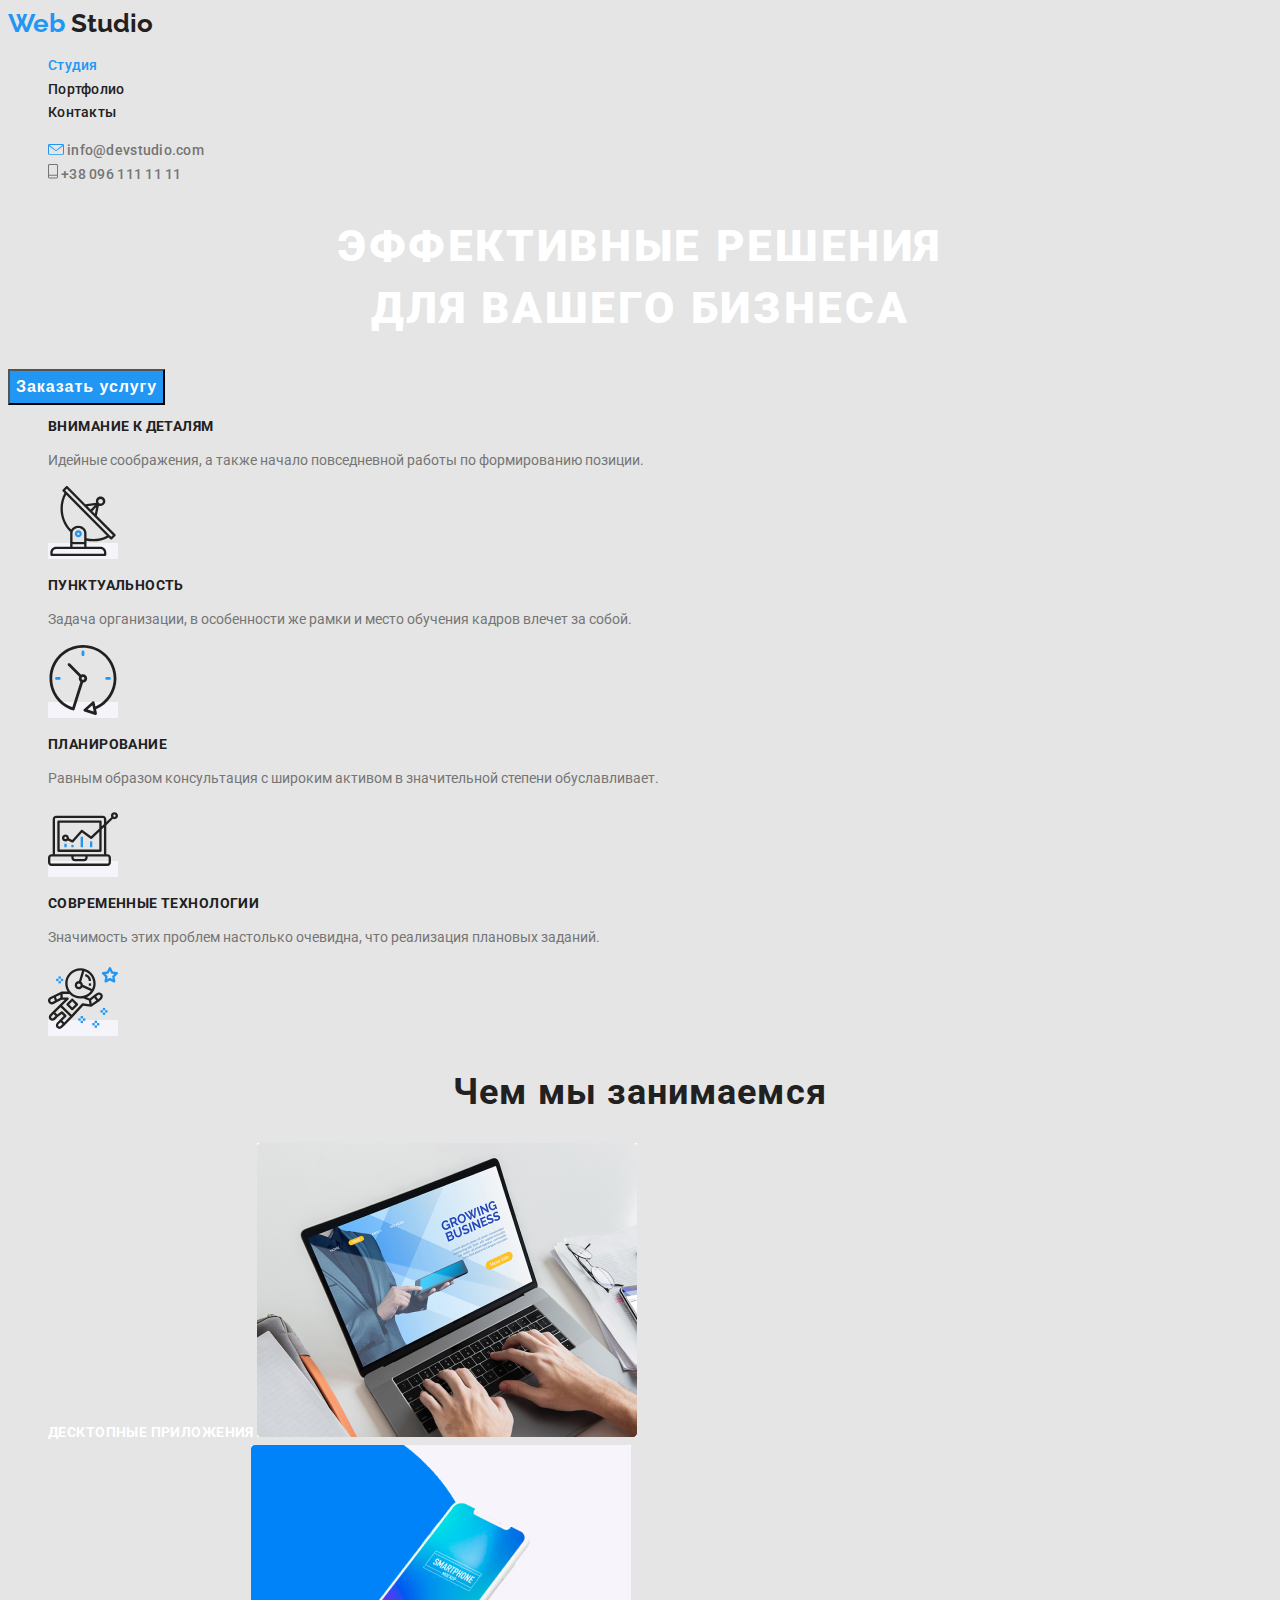
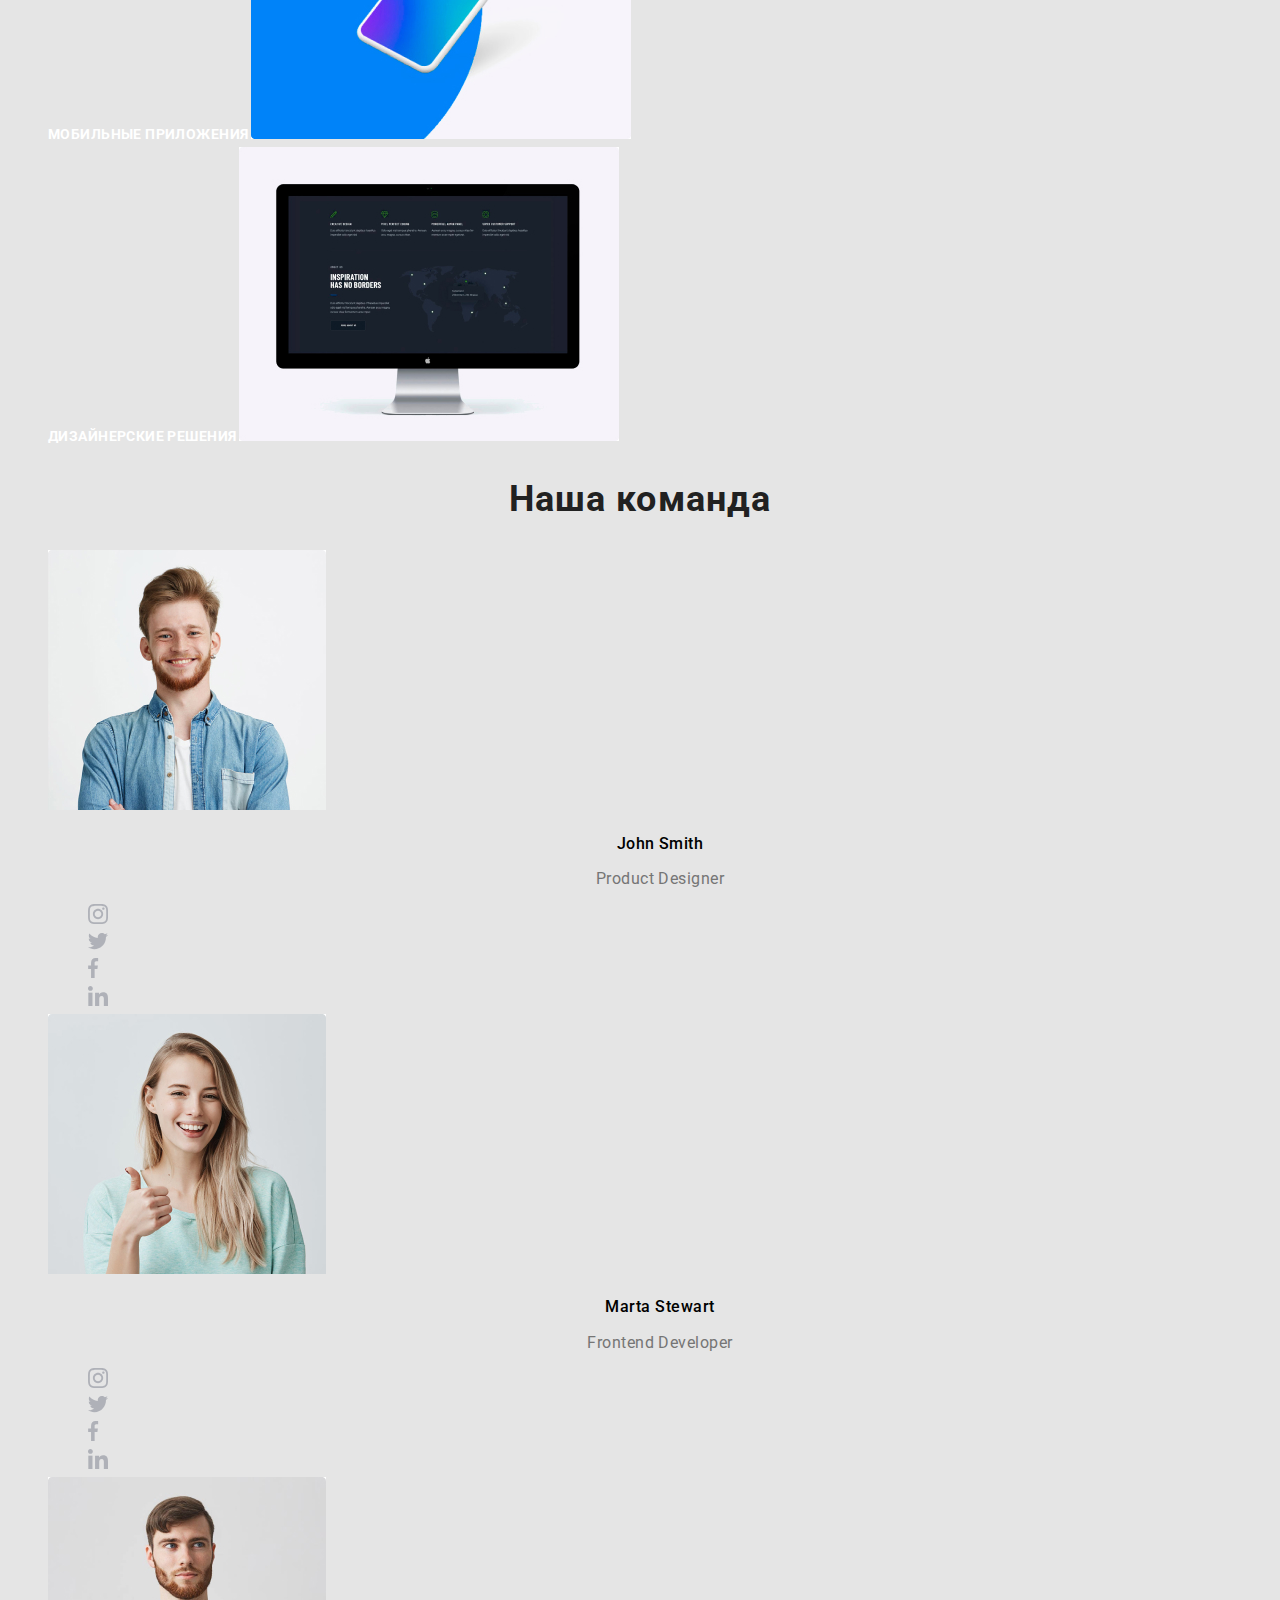
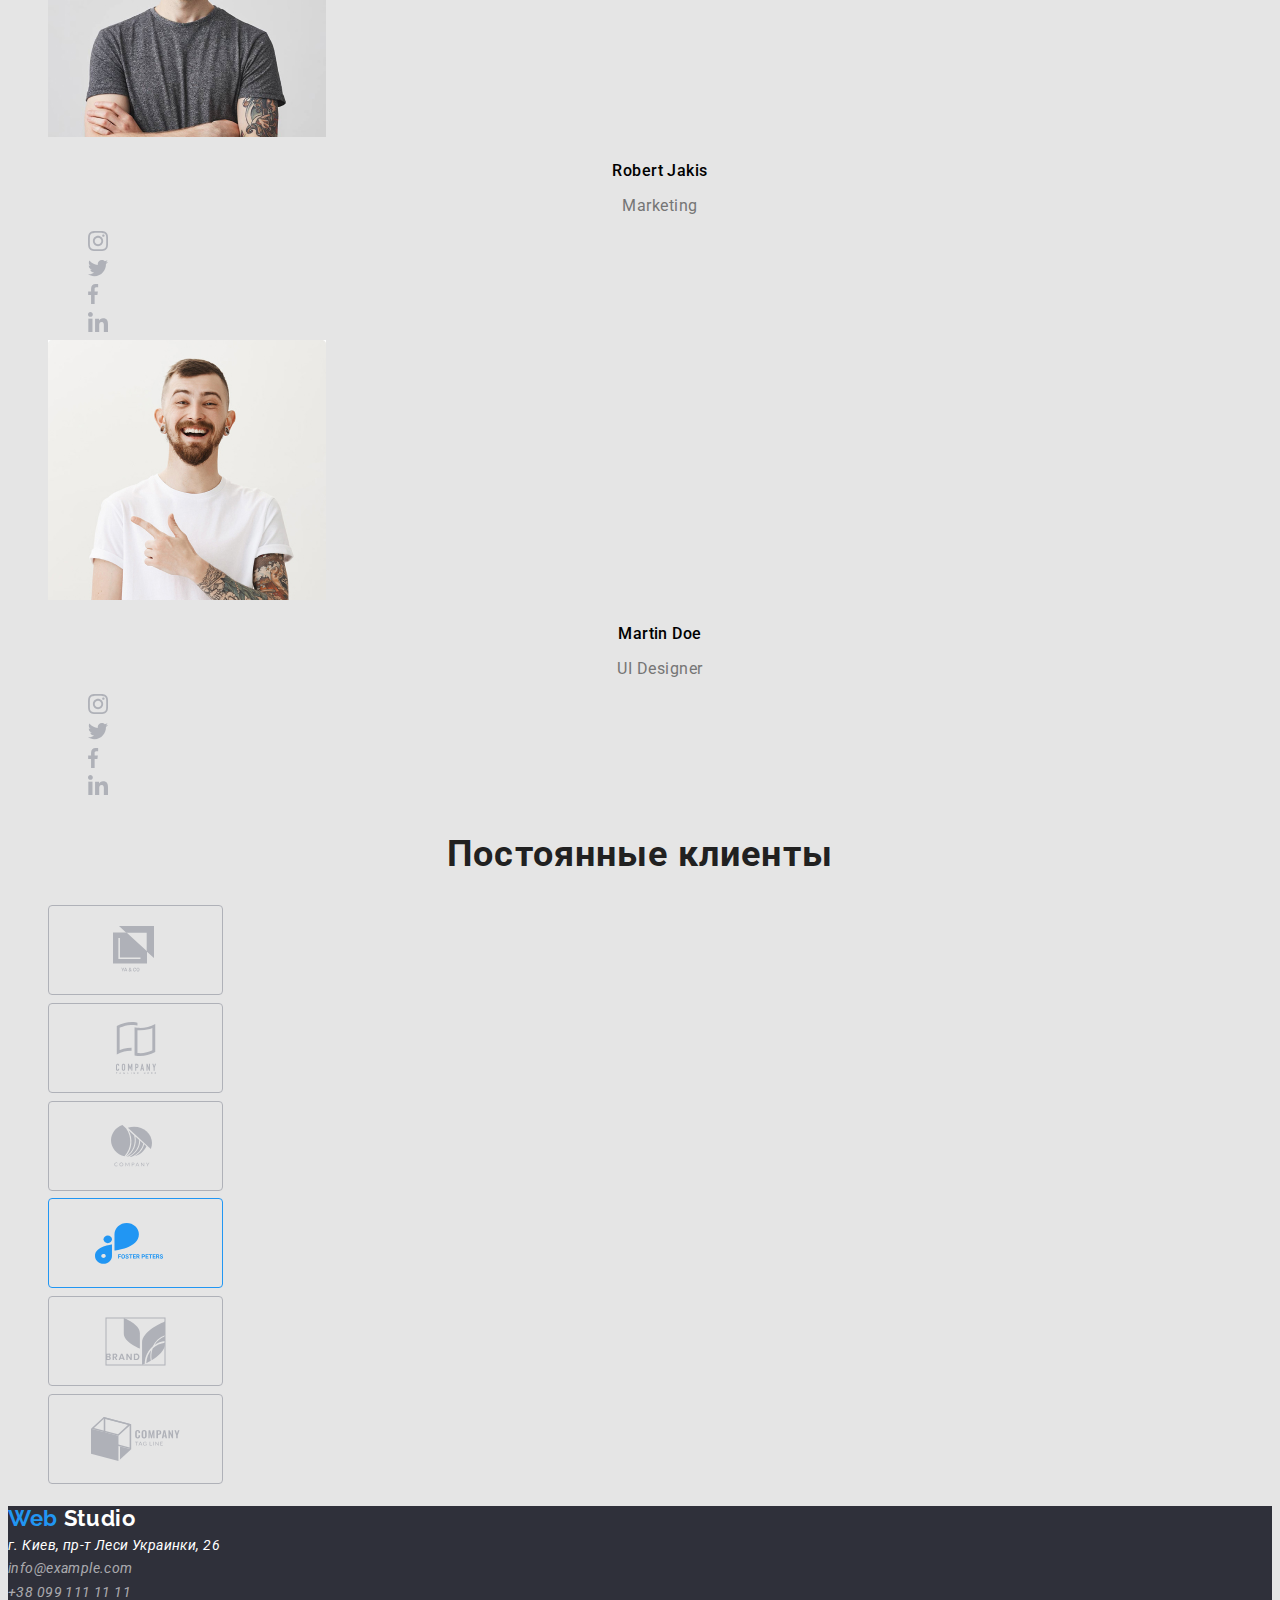
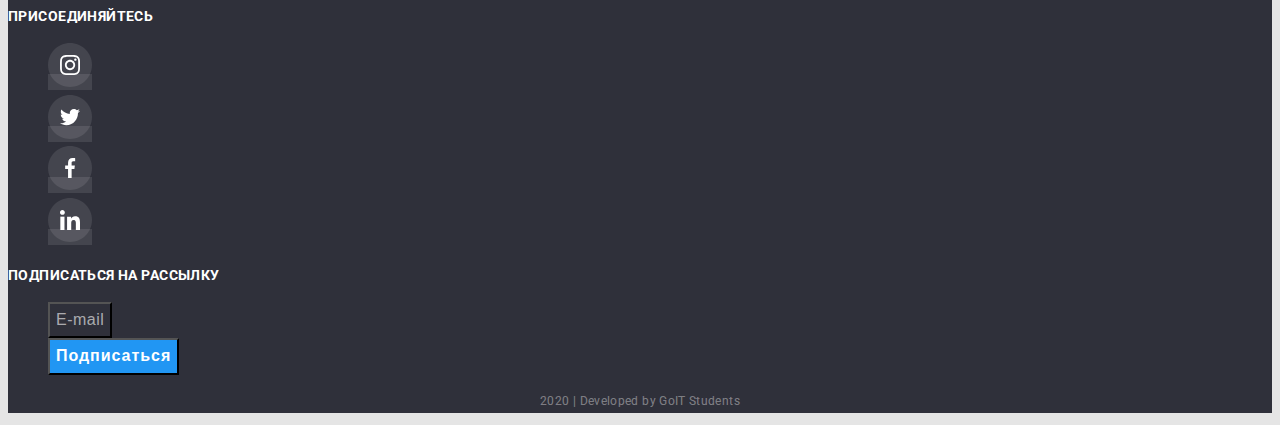
<file: index.html>
<!DOCTYPE html>
<html lang="ru">
  <head>
    <meta charset="UTF-8" />
    <meta name="viewport" content="width=device-width, initial-scale=1.0" />
    <title>Document</title>
    <link
      href="https://fonts.googleapis.com/css2?family=Raleway:wght@700&family=Roboto:wght@400;500;700;900&display=swap"
      rel="stylesheet"
    />

    <link rel="stylesheet" href="./css/styles.css" />
  </head>
  <body>
    <header class="page-header">
      <nav>
        <a class="logo" href="">Web <span class="top-studio">Studio</span></a>

        <ul class="site-nav">
          <li class="list">
            <a class="link current" href="./index.html">Студия</a>
          </li>
          <li class="list">
            <a class="link" href="./portfolio.html">Портфолио</a>
          </li>
          <li class="list"><a class="link" href="">Контакты</a></li>
        </ul>
      </nav>

      <ul class="contact">
        <li class="list">
          <img src="./images/post.svg" alt="конверт" />
          <a class="link" href="mailto:info@devstudio.com"
            >info@devstudio.com</a
          >
        </li>
        <li class="list">
          <img src="./images/phone.svg" alt="телефон" />
          <a class="link" href="tel:+380961111111">+38 096 111 11 11</a>
        </li>
      </ul>
    </header>

    <main>
      <div></div>

      <section class="hero">
        <h1 class="hero-title">
          эффективные решения<br />
          для вашего бизнеса
        </h1>

        <button class="button-secondary" type="">
          <a class="hero link" href="">Заказать услугу</a>
        </button>
      </section>

      <section class="section-detail">
        <ul>
          <li class="list">
            <h3 class="section-title">Внимание к деталям</h3>
            <p class="section-text">
              Идейные соображения, а также начало повседневной работы по
              формированию позиции.
            </p>
            <a class="icon" href="">
              <img src="./images/antena.svg" alt="антена сателитарная"
            /></a>
          </li>

          <li class="list">
            <h3 class="section-title">Пунктуальность</h3>
            <p class="section-text">
              Задача организации, в особенности же рамки и место обучения кадров
              влечет за собой.
            </p>
            <a class="icon" href="">
              <img src="./images/clock.svg" alt="часы" />
            </a>
          </li>

          <li class="list">
            <h3 class="section-title">Планирование</h3>
            <p class="section-text">
              Равным образом консультация с широким активом в значительной
              степени обуславливает.
            </p>
            <a class="icon" href="">
              <img src="./images/diagram.svg" alt="диаграма" />
            </a>
          </li>

          <li class="list">
            <h3 class="section-title">Современные технологии</h3>
            <p class="section-text">
              Значимость этих проблем настолько очевидна, что реализация
              плановых заданий.
            </p>
            <a class="icon" href="">
              <img src="./images/astronaut.svg" alt="астронавт" />
            </a>
          </li>
        </ul>
      </section>

      <section class="section-work">
        <h2 class="section-title">Чем мы занимаемся</h2>
        <ul>
          <li class="list">
            <a class="link" href="">Десктопные приложения</a>
            <img src="./images/img1.jpg" alt="ноутбук" width="380" />
          </li>
          <li class="list">
            <a class="link" href="">Мобильные приложения</a>
            <img src="./images/box.jpg" alt="смартфон" width="380" />
          </li>
          <li class="list">
            <a class="link" href="">Дизайнерские решения</a>
            <img src="./images/monitor.jpg" alt="монитор" width="380" />
          </li>
        </ul>
      </section>

      <section class="section-team">
        <h2 class="section-title">Наша команда</h2>
        <ul>
          <li class="list">
            <img src="./images/John.jpg" alt="john smith" width="278" />
            <h3 class="section-title-name">John Smith</h3>
            <p class="section-text">Product Designer</p>
            <ul>
              <li class="list">
                <a class="social" href="https://www.instagram.com/">
                  <img src="./images/instagram.svg" alt="инстаграм"
                /></a>
              </li>
              <li class="list">
                <a class="social" href="https://www.twitter.com/">
                  <img src="./images/twitter.svg" alt="твитер" />
                </a>
              </li>
              <li class="list">
                <a class="social" href="https://www.facebook.com/">
                  <img src="./images/facebook.svg" alt="фейсбук" />
                </a>
              </li>
              <li class="list">
                <a class="social" href="https://www.linkedin.com/">
                  <img src="./images/linkedin.svg" alt="линкедин" />
                </a>
              </li>
            </ul>
          </li>

          <li class="list">
            <img src="./images/Marta.jpg" alt="Marta Stewart" width="278" />
            <h3 class="section-title-name">Marta Stewart</h3>
            <p class="section-text">Frontend Developer</p>
            <ul>
              <li class="list">
                <a class="social" href="https://www.instagram.com/">
                  <img src="./images/instagram.svg" alt="инстаграм"
                /></a>
              </li>
              <li class="list">
                <a class="social" href="https://www.twitter.com/">
                  <img src="./images/twitter.svg" alt="твитер" />
                </a>
              </li>
              <li class="list">
                <a class="social" href="https://www.facebook.com/">
                  <img src="./images/facebook.svg" alt="фейсбук" />
                </a>
              </li>
              <li class="list">
                <a class="social" href="https://www.linkedin.com/">
                  <img src="./images/linkedin.svg" alt="линкедин" />
                </a>
              </li>
            </ul>
          </li>

          <li class="list">
            <img src="./images/Robert.jpg" alt="Robert Jakis" width="278" />
            <h3 class="section-title-name">Robert Jakis</h3>
            <p class="section-text">Marketing</p>
            <ul>
              <li class="list">
                <a class="social" href="https://www.instagram.com/">
                  <img src="./images/instagram.svg" alt="инстаграм"
                /></a>
              </li>
              <li class="list">
                <a class="social" href="https://www.twitter.com/">
                  <img src="./images/twitter.svg" alt="твитер" />
                </a>
              </li>
              <li class="list">
                <a class="social" href="https://www.facebook.com/">
                  <img src="./images/facebook.svg" alt="фейсбук" />
                </a>
              </li>
              <li class="list">
                <a class="social" href="https://www.linkedin.com/">
                  <img src="./images/linkedin.svg" alt="линкедин" />
                </a>
              </li>
            </ul>
          </li>

          <li class="list">
            <img src="./images/Martin.jpg" alt="Martin Doe" width="278" />
            <h3 class="section-title-name">Martin Doe</h3>
            <p class="section-text">UI Designer</p>
            <ul>
              <li class="list">
                <a class="social" href="https://www.instagram.com/">
                  <img src="./images/instagram.svg" alt="инстаграм"
                /></a>
              </li>
              <li class="list">
                <a class="social" href="https://www.twitter.com/">
                  <img src="./images/twitter.svg" alt="твитер" />
                </a>
              </li>
              <li class="list">
                <a class="social" href="https://www.facebook.com/">
                  <img src="./images/facebook.svg" alt="фейсбук" />
                </a>
              </li>
              <li class="list">
                <a class="social" href="https://www.linkedin.com/">
                  <img src="./images/linkedin.svg" alt="линкедин" />
                </a>
              </li>
            </ul>
          </li>
        </ul>
      </section>

      <section class="section-customers">
        <h2 class="section-title">Постоянные клиенты</h2>
        <ul>
          <li class="list">
            <a class="logotype" href="">
              <img src="./images/Client01.svg" alt="я и ко" width="175" />
            </a>
          </li>
          <li class="list">
            <a class="logotype" href="">
              <img src="./images/Client02.svg" alt="компания" width="175" />
            </a>
          </li>
          <li class="list">
            <a class="logotype" href="">
              <img src="./images/Client03.svg" alt="компания" width="175" />
            </a>
          </li>
          <li class="list">
            <a class="logotype" href="">
              <img
                src="./images/Client04.svg"
                alt="фостер петрос"
                width="175"
              />
            </a>
          </li>
          <li class="list">
            <a class="logotype" href="">
              <img src="./images/Client05.svg" alt="бренд" width="175" />
            </a>
          </li>
          <li class="list">
            <a class="logotype" href="">
              <img src="./images/Client06.svg" alt="компания" width="175" />
            </a>
          </li>
        </ul>
      </section>
    </main>

    <footer class="page-footer">
      <a class="logo" href="">Web <span class="bottom-studio">Studio</span></a>

      <address class="home">
        г. Киев, пр-т Леси Украинки, 26 <br />
        <a class="link" href="mailto:info@devstudio.com">info@example.com</a>
        <br />
        <a class="link" href="tel:+380961111111">+38 099 111 11 11</a>
      </address>

      <div>
        <b class="text">присоединяйтесь</b>
        <ul>
          <li class="list">
            <a class="social" href="">
              <img src="./images/Ellipse(1).svg" alt="instagram" width="44" />
            </a>
          </li>
          <li class="list">
            <a class="social" href="">
              <img src="./images/Ellipse(2).svg" alt="twitter" width="44" />
            </a>
          </li>
          <li class="list">
            <a class="social" href="">
              <img src="./images/Ellipse(3).svg" alt="facebook" width="44" />
            </a>
          </li>
          <li class="list">
            <a class="social" href="">
              <img src="./images/Ellipse(4).svg" alt="linkedin" width="44" />
            </a>
          </li>
        </ul>
      </div>

      <div>
        <b class="text">подписаться на рассылку</b>
        <ul>
          <li class="list">
            <button class="button-primary" type="button">E-mail</button>
          </li>
          <li class="list">
            <button class="button-secondary" type="button">Подписаться</button>
          </li>
        </ul>
      </div>

      <p class="end">2020 | Developed by GoIT Students</p>
    </footer>
  </body>
</html>
</file>
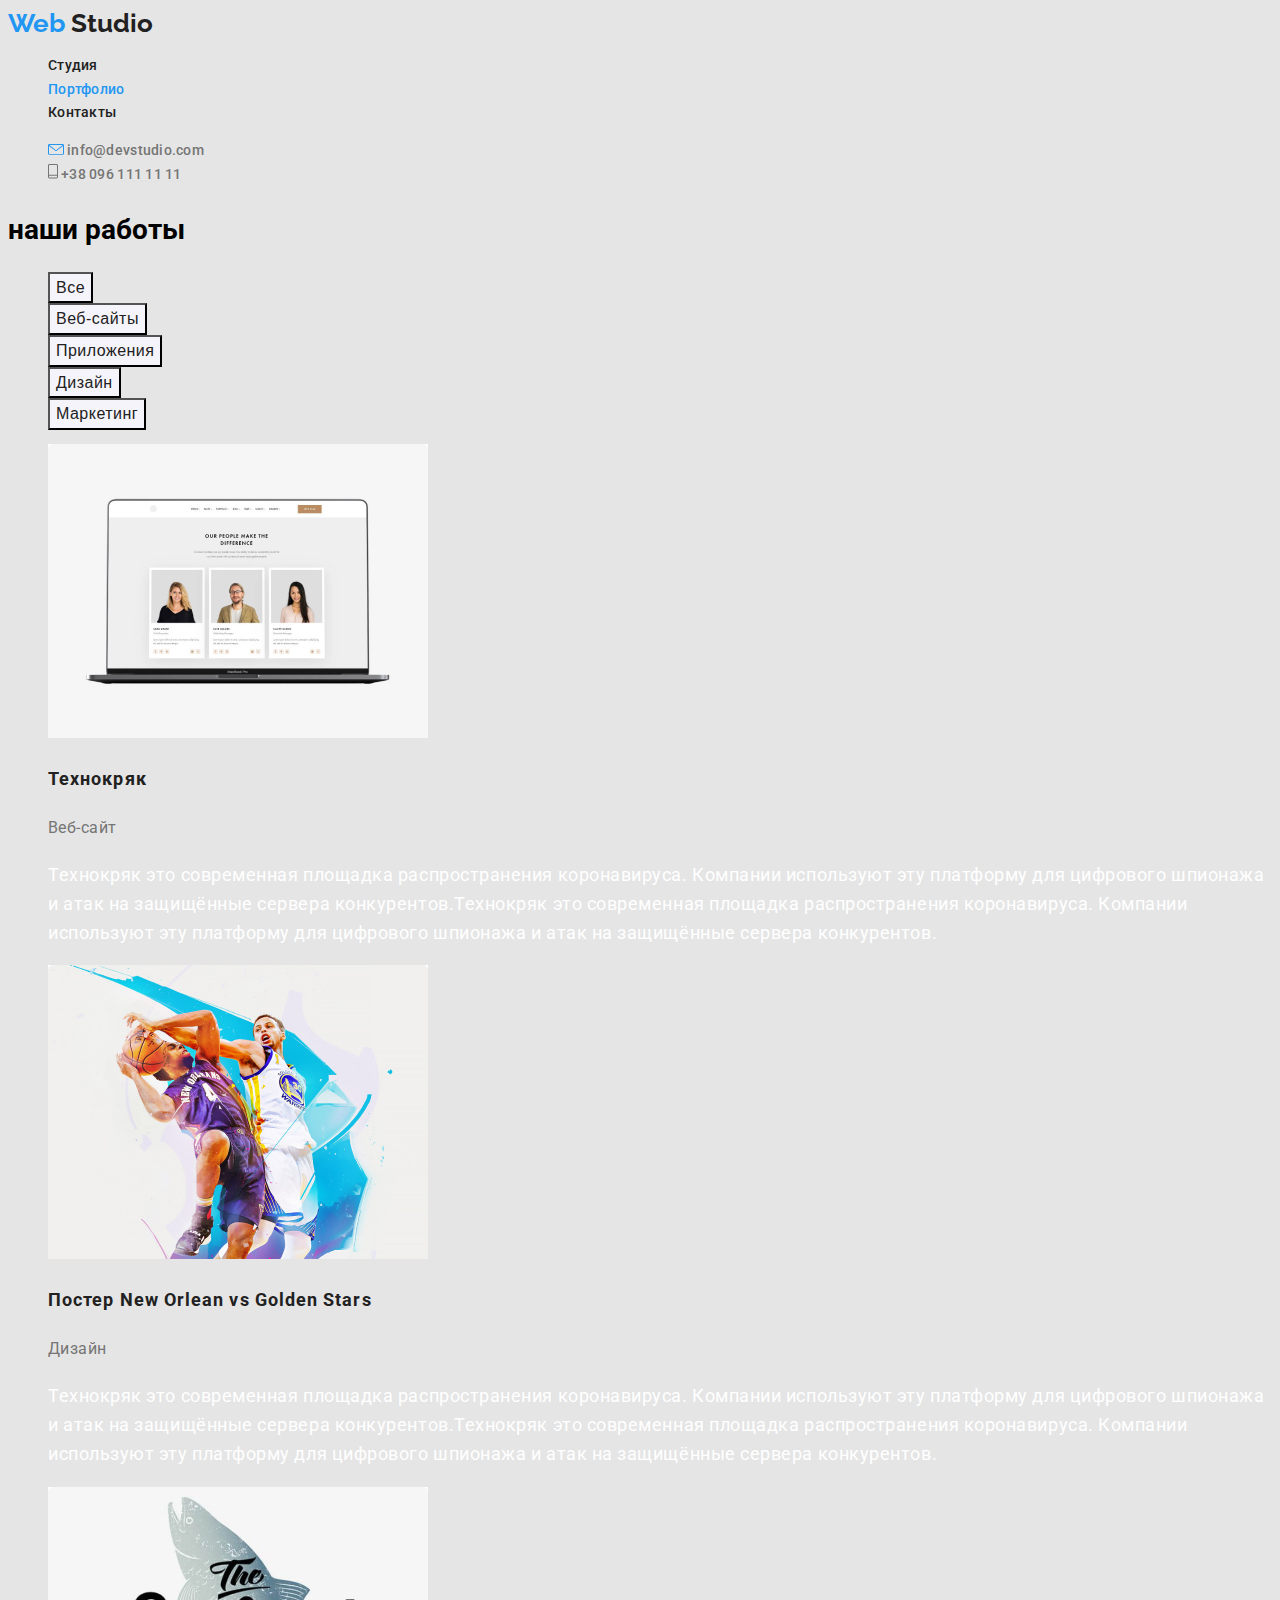
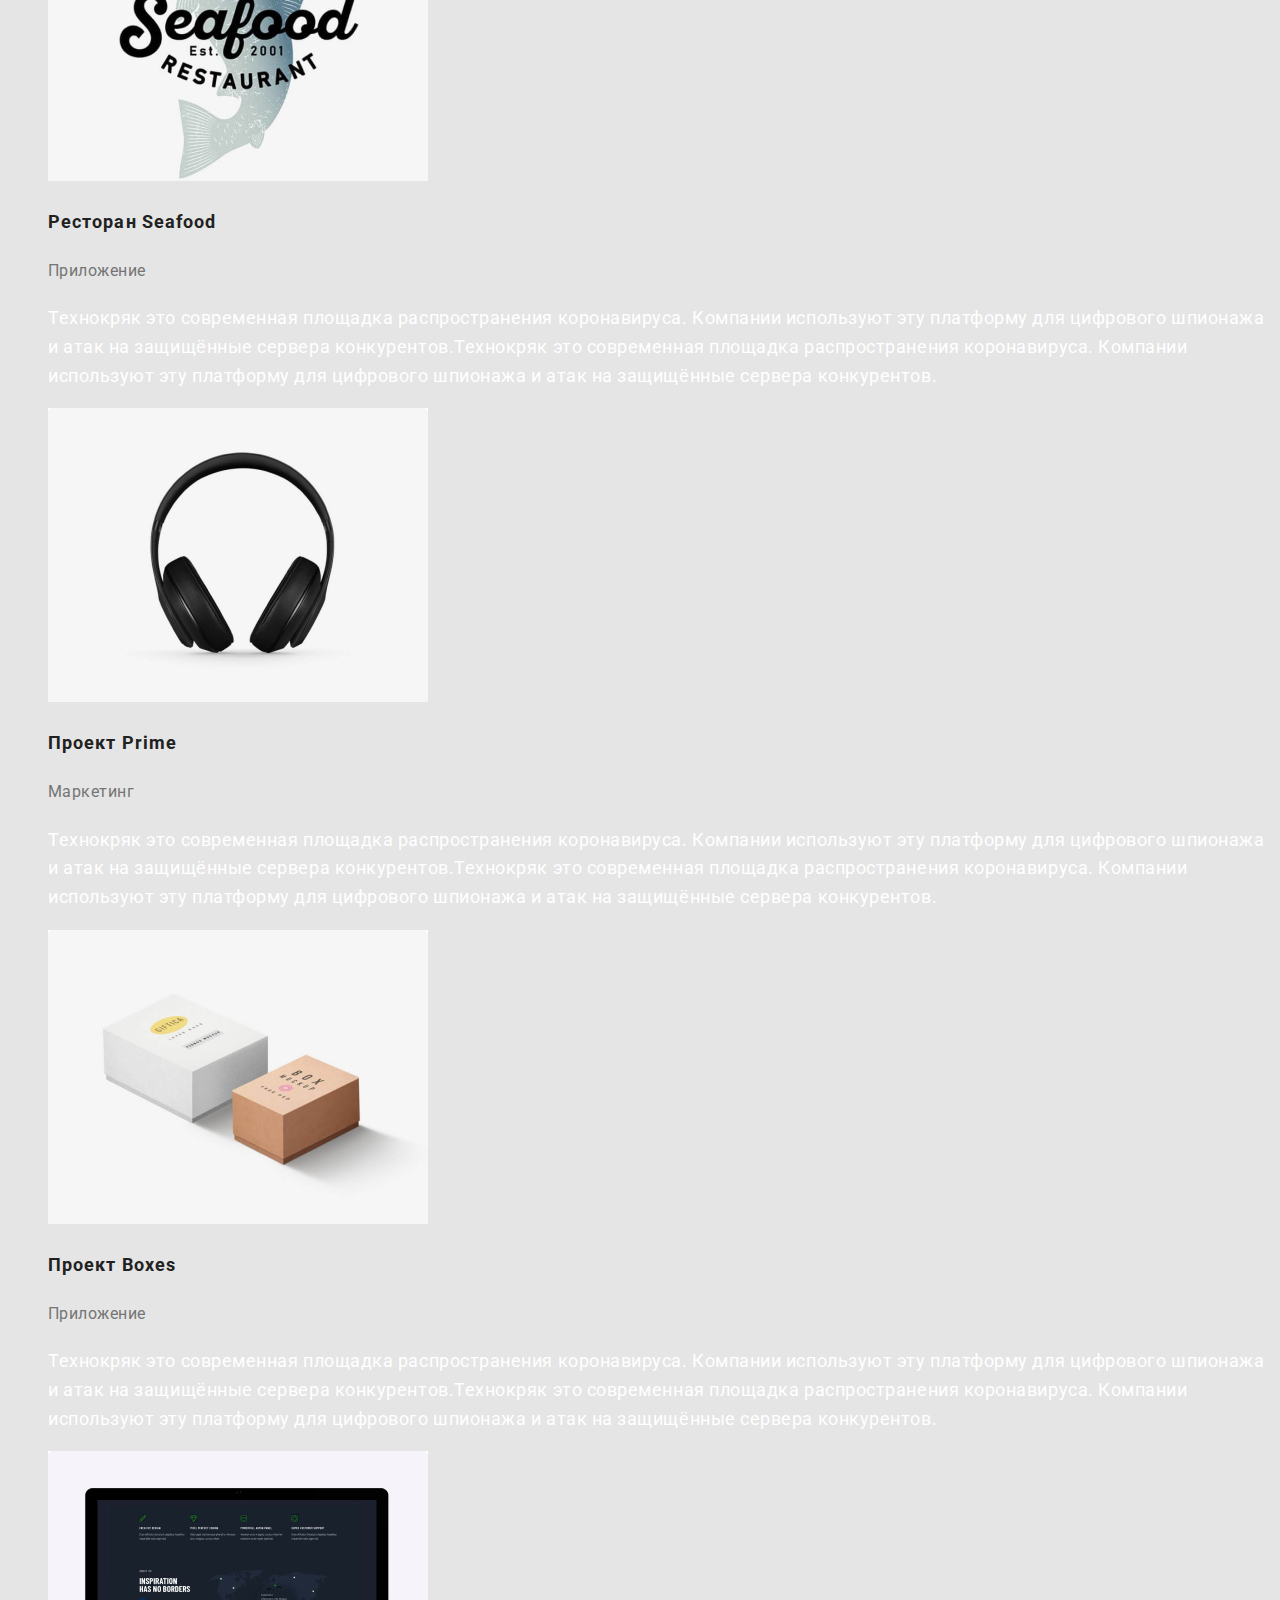
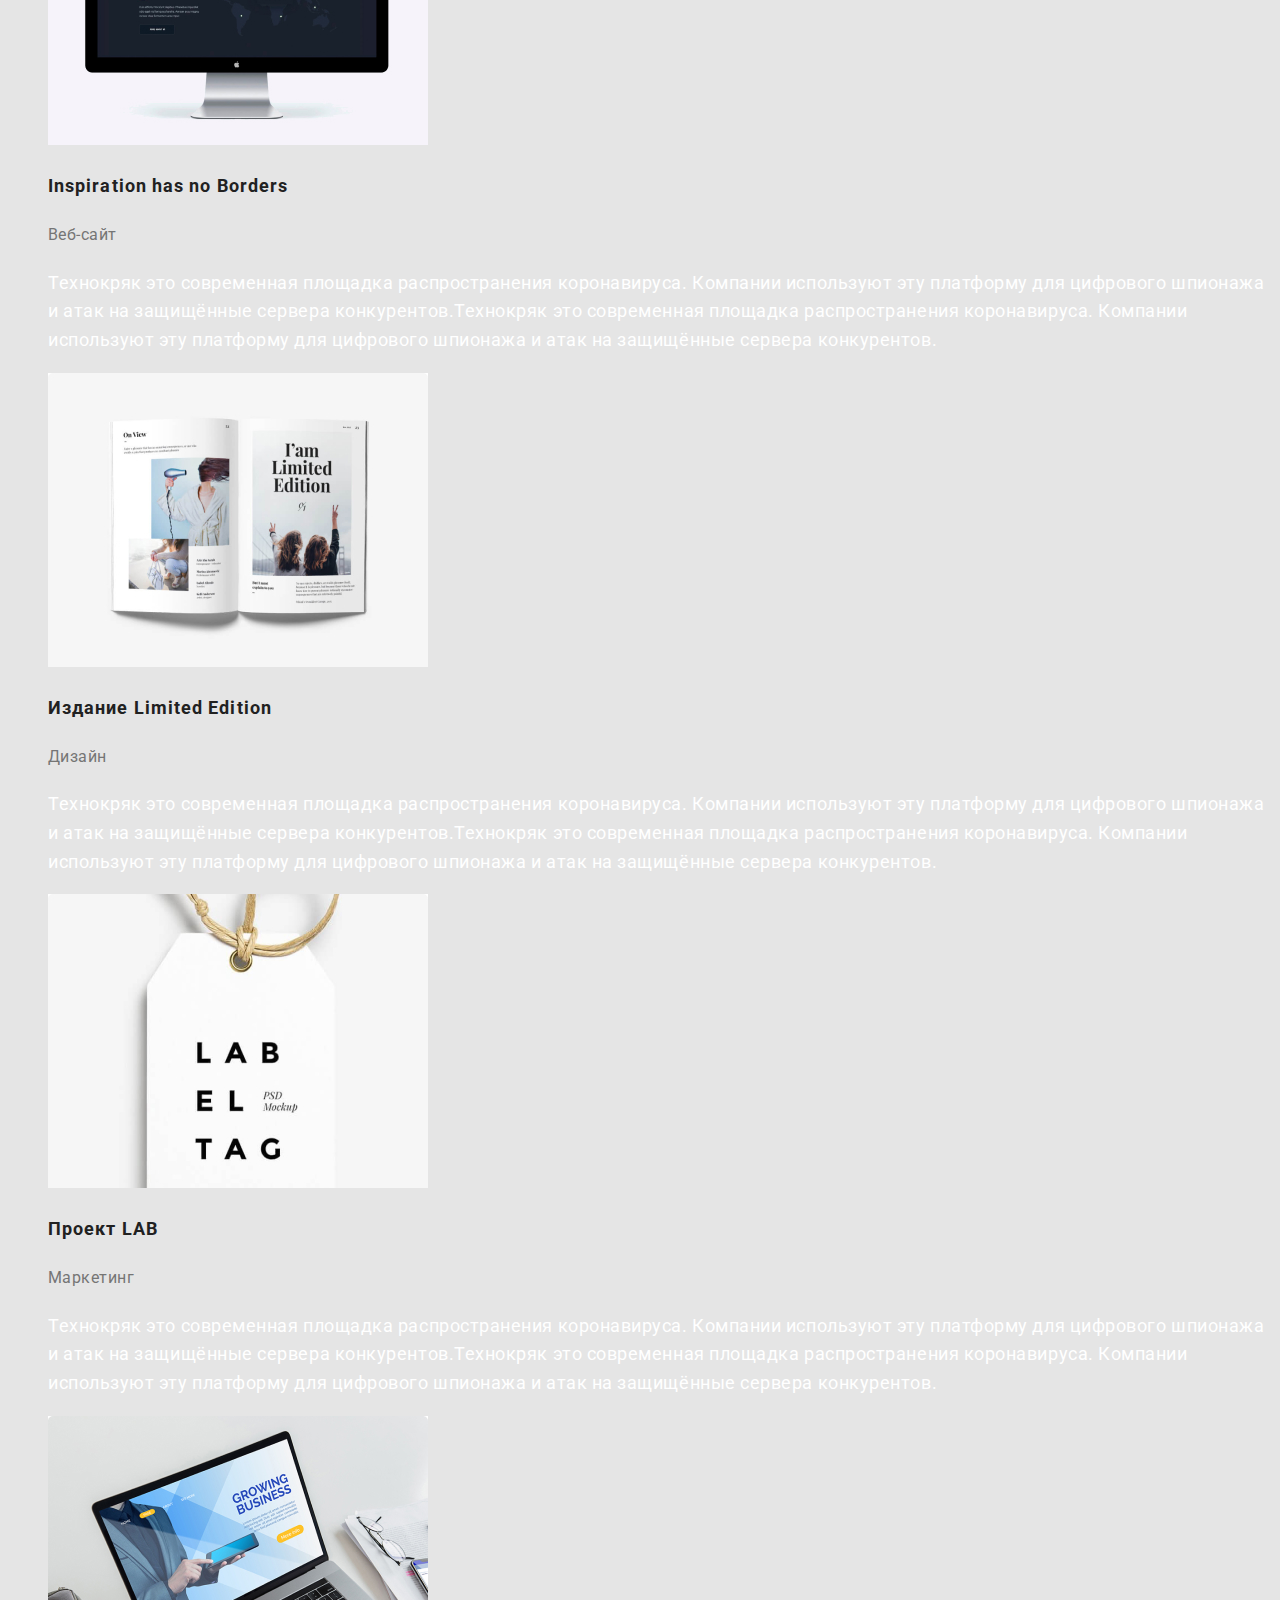
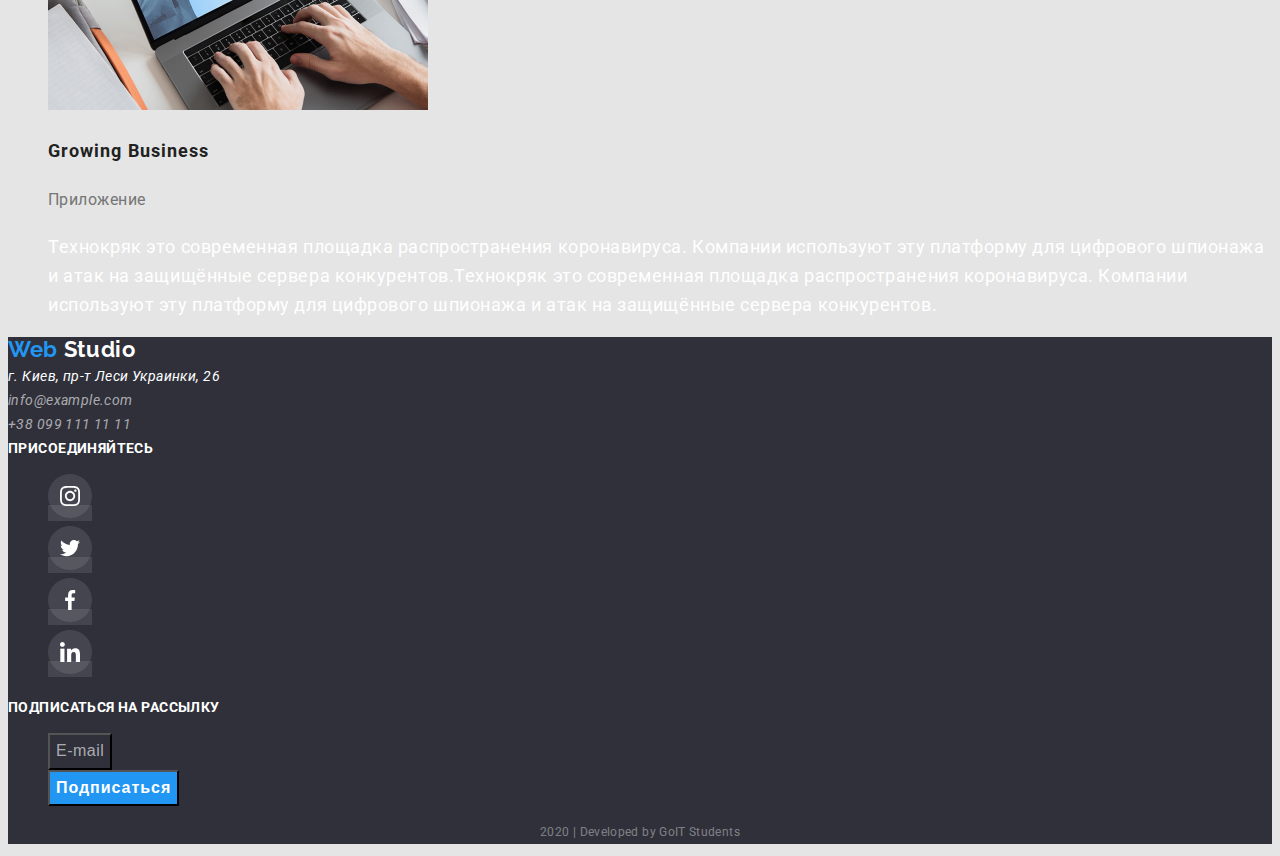
<file: portfolio.html>
<!DOCTYPE html>
<html lang="ru">
  <head>
    <meta charset="UTF-8" />
    <meta name="viewport" content="width=device-width, initial-scale=1.0" />
    <title>Document</title>
    <link
      href="https://fonts.googleapis.com/css2?family=Raleway:wght@700&family=Roboto:wght@400;500;700;900&display=swap"
      rel="stylesheet"
    />

    <link rel="stylesheet" href="./css/styles.css" />
  </head>

  <body>
    <header class="page-header">
      <nav>
        <a class="logo" href="">Web <span class="top-studio">Studio</span></a>

        <ul class="site-nav">
          <li class="list"><a class="link" href="./index.html">Студия</a></li>
          <li class="list">
            <a class="link current" href="./portfolio.html">Портфолио</a>
          </li>
          <li class="list"><a class="link" href="">Контакты</a></li>
        </ul>
      </nav>

      <ul class="contact">
        <li class="list">
          <img src="./images/post.svg" alt="конверт" />
          <a class="link" href="mailto:info@devstudio.com"
            >info@devstudio.com</a
          >
        </li>
        <li class="list">
          <img src="./images/phone.svg" alt="телефон" />
          <a class="link" href="tel:+380961111111">+38 096 111 11 11</a>
        </li>
      </ul>
    </header>

    <main>
      <section class="section-portfolio">
        <h1>наши работы</h1>

        <ul>
          <li class="list">
            <button class="filter" type="button">Все</button>
          </li>
          <li class="list">
            <button class="filter" type="button">Веб-сайты</button>
          </li>
          <li class="list">
            <button class="filter" type="button">Приложения</button>
          </li>
          <li class="list">
            <button class="filter" type="button">Дизайн</button>
          </li>
          <li class="list">
            <button class="filter" type="button">Маркетинг</button>
          </li>
        </ul>

        <ul>
          <li class="list">
            <a class="link" href="">
              <img src="./images/img001.jpg" alt="наша команда" width="380" />
              <h2 class="section-title">Технокряк</h2>
              <p class="section-text">Веб-сайт</p>
              <p class="text">
                Технокряк это современная площадка распространения коронавируса.
                Компании используют эту платформу для цифрового шпионажа и атак
                на защищённые сервера конкурентов.Технокряк это современная
                площадка распространения коронавируса. Компании используют эту
                платформу для цифрового шпионажа и атак на защищённые сервера
                конкурентов.
              </p>
            </a>
          </li>

          <li class="list">
            <a class="link" href="">
              <img src="./images/img002.jpg" alt="баскетбол" width="380" />
              <h2 class="section-title">Постер New Orlean vs Golden Stars</h2>
              <p class="section-text">Дизайн</p>
              <p class="text">
                Технокряк это современная площадка распространения коронавируса.
                Компании используют эту платформу для цифрового шпионажа и атак
                на защищённые сервера конкурентов.Технокряк это современная
                площадка распространения коронавируса. Компании используют эту
                платформу для цифрового шпионажа и атак на защищённые сервера
                конкурентов.
              </p>
            </a>
          </li>

          <li class="list">
            <a class="link" href="">
              <img src="./images/img003.jpg" alt="рыба" width="380" />
              <h2 class="section-title">Ресторан Seafood</h2>
              <p class="section-text">Приложение</p>
              <p class="text">
                Технокряк это современная площадка распространения коронавируса.
                Компании используют эту платформу для цифрового шпионажа и атак
                на защищённые сервера конкурентов.Технокряк это современная
                площадка распространения коронавируса. Компании используют эту
                платформу для цифрового шпионажа и атак на защищённые сервера
                конкурентов.
              </p>
            </a>
          </li>

          <li class="list">
            <a class="link" href="">
              <img src="./images/img004.jpg" alt="наушники" width="380" />
              <h2 class="section-title">Проект Prime</h2>
              <p class="section-text">Маркетинг</p>
              <p class="text">
                Технокряк это современная площадка распространения коронавируса.
                Компании используют эту платформу для цифрового шпионажа и атак
                на защищённые сервера конкурентов.Технокряк это современная
                площадка распространения коронавируса. Компании используют эту
                платформу для цифрового шпионажа и атак на защищённые сервера
                конкурентов.
              </p>
            </a>
          </li>

          <li class="list">
            <a class="link" href="">
              <img src="./images/img005.jpg" alt="боксики" width="380" />
              <h2 class="section-title">Проект Boxes</h2>
              <p class="section-text">Приложение</p>
              <p class="text">
                Технокряк это современная площадка распространения коронавируса.
                Компании используют эту платформу для цифрового шпионажа и атак
                на защищённые сервера конкурентов.Технокряк это современная
                площадка распространения коронавируса. Компании используют эту
                платформу для цифрового шпионажа и атак на защищённые сервера
                конкурентов.
              </p>
            </a>
          </li>

          <li class="list">
            <a class="link" href="">
              <img src="./images/img006.jpg" alt="монитор" width="380" />
              <h2 class="section-title">Inspiration has no Borders</h2>
              <p class="section-text">Веб-сайт</p>
              <p class="text">
                Технокряк это современная площадка распространения коронавируса.
                Компании используют эту платформу для цифрового шпионажа и атак
                на защищённые сервера конкурентов.Технокряк это современная
                площадка распространения коронавируса. Компании используют эту
                платформу для цифрового шпионажа и атак на защищённые сервера
                конкурентов.
              </p>
            </a>
          </li>

          <li class="list">
            <a class="link" href="">
              <img src="./images/img007.jpg" alt="журнал" width="380" />
              <h2 class="section-title">Издание Limited Edition</h2>
              <p class="section-text">Дизайн</p>
              <p class="text">
                Технокряк это современная площадка распространения коронавируса.
                Компании используют эту платформу для цифрового шпионажа и атак
                на защищённые сервера конкурентов.Технокряк это современная
                площадка распространения коронавируса. Компании используют эту
                платформу для цифрового шпионажа и атак на защищённые сервера
                конкурентов.
              </p>
            </a>
          </li>

          <li class="list">
            <a class="link" href="">
              <img src="./images/img008.jpg" alt="этикетка" width="380" />
              <h2 class="section-title">Проект LAB</h2>
              <p class="section-text">Маркетинг</p>
              <p class="text">
                Технокряк это современная площадка распространения коронавируса.
                Компании используют эту платформу для цифрового шпионажа и атак
                на защищённые сервера конкурентов.Технокряк это современная
                площадка распространения коронавируса. Компании используют эту
                платформу для цифрового шпионажа и атак на защищённые сервера
                конкурентов.
              </p>
            </a>
          </li>

          <li class="list">
            <a class="link" href="">
              <img src="./images/img009.jpg" alt="ноутбук" width="380" />
              <h2 class="section-title">Growing Business</h2>
              <p class="section-text">Приложение</p>
              <p class="text">
                Технокряк это современная площадка распространения коронавируса.
                Компании используют эту платформу для цифрового шпионажа и атак
                на защищённые сервера конкурентов.Технокряк это современная
                площадка распространения коронавируса. Компании используют эту
                платформу для цифрового шпионажа и атак на защищённые сервера
                конкурентов.
              </p>
            </a>
          </li>
        </ul>
      </section>
    </main>

    <footer class="page-footer">
      <a class="logo" href="">Web <span class="bottom-studio">Studio</span></a>

      <address class="home">
        г. Киев, пр-т Леси Украинки, 26 <br />
        <a class="link" href="mailto:info@devstudio.com">info@example.com</a>
        <br />
        <a class="link" href="tel:+380961111111">+38 099 111 11 11</a>
      </address>

      <div>
        <b class="text">присоединяйтесь</b>
        <ul>
          <li class="list">
            <a class="social" href="">
              <img src="./images/Ellipse(1).svg" alt="instagram" width="44" />
            </a>
          </li>
          <li class="list">
            <a class="social" href="">
              <img src="./images/Ellipse(2).svg" alt="twitter" width="44" />
            </a>
          </li>
          <li class="list">
            <a class="social" href="">
              <img src="./images/Ellipse(3).svg" alt="facebook" width="44" />
            </a>
          </li>
          <li class="list">
            <a class="social" href="">
              <img src="./images/Ellipse(4).svg" alt="linkedin" width="44" />
            </a>
          </li>
        </ul>
      </div>

      <div>
        <b class="text">подписаться на рассылку</b>
        <ul>
          <li class="list">
            <button class="button-primary" type="button">E-mail</button>
          </li>
          <li class="list">
            <button class="button-secondary" type="button">Подписаться</button>
          </li>
        </ul>
      </div>

      <p class="end">2020 | Developed by GoIT Students</p>
    </footer>
  </body>
</html>
</file>
<file: css/styles.css>
:root {
  --primary-text-coor: #757575;
  --title-text-color: #212121;
  --acent-color: #2196f3;
  --background-first: #e5e5e5;
  --background-second: #f5f4fa;
  --primary-white-color: #fff;
  --primary-footer-color: #2f303a;
  --primary-social-color: #afb1b8;
}

body {
  background-color: var(--background-first);
  font-family: "Roboto", sans-serif;
  font-size: 14px;
  line-height: 1.7;
}

.list {
  list-style: none;
}

.link {
  text-decoration: none;
}
/* цвета для title и text */

.section-title {
  color: var(--title-text-color);
}

.section-text {
  color: var(--primary-text-coor);
}

/* оформление header */

/* лого */

.logo {
  color: var(--acent-color);
}

.top-studio {
  color: var(--title-text-color);
}

.bottom-studio {
  color: var(--primary-white-color);
}

.logo,
.top-studio {
  font-family: "Raleway", sans-serif;
  font-weight: 700;
  font-size: 26px;
  line-height: 1.2;
  text-decoration: none;
}

/* навигация header  */

.site-nav .link {
  font-weight: 500;
  font-size: 14px;
  line-height: 1.1;
  letter-spacing: 0.02em;
  color: var(--title-text-color);
}

.site-nav .link:hover,
.site-nav .link:focus {
  color: var(--acent-color);
}

.site-nav .link.current {
  color: var(--acent-color);
}

/* контакты header */

.contact .link {
  font-weight: 500;
  font-size: 14px;
  line-height: 1.1;
  letter-spacing: 0.02em;
  color: var(--primary-text-coor);
}

.contact .link:hover,
.contact .link:focus {
  color: var(--acent-color);
}

/* СТУДИЯ */

/*  HERO  */

.hero .hero-title {
  font-weight: 900;
  font-size: 44px;
  line-height: 1.4;
  text-align: center;
  letter-spacing: 0.06em;
  text-transform: uppercase;
  color: var(--primary-white-color);
}

.hero .link {
  font-weight: 700;
  font-size: 16px;
  line-height: 1.9;
  text-align: center;
  letter-spacing: 0.06em;
  color: var(--primary-white-color);
}

/* секция детали */

.section-detail .section-title {
  font-weight: 700;
  font-size: 14px;
  line-height: 1.1;
  letter-spacing: 0.03em;
  text-transform: uppercase;
}

.section-detail .icon {
  background-color: var(--background-second);
  color: var(--title-text-color);
}

.section-detail .icon:hover,
.section-detail .icon:focus {
  background-color: var(--acent-color);
  color: var(--primary-white-color);
}

/* секция чем мы занимаемся */

.section-work .section-title {
  font-weight: 700;
  font-size: 36px;
  line-height: 1.17;
  text-align: center;
  letter-spacing: 0.03em;
}

.section-work .link {
  font-weight: 700;
  font-size: 14px;
  line-height: 1.1;
  text-align: center;
  letter-spacing: 0.03em;
  text-transform: uppercase;
  color: var(--primary-white-color);
}

/* секция наша команда */

.section-team .section-title {
  font-weight: 700;
  font-size: 36px;
  line-height: 1.17;
  text-align: center;
  letter-spacing: 0.03em;
}

.section-team .section-title-name {
  font-weight: 500;
  font-size: 16px;
  line-height: 1.2;
  text-align: center;
  letter-spacing: 0.03em;
}

.section-team .section-text {
  font-size: 16px;
  line-height: 1.19;
  text-align: center;
  letter-spacing: 0.03em;
}
/* соцсети */

.social {
  color: var(--primary-social-color);
}

.social:hover,
.social:focus {
  background-color: var(--acent-color);
}

/* секция постоянные клиенты */

.section-customers .section-title {
  font-weight: 700;
  font-size: 36px;
  line-height: 1.17;
  text-align: center;
  letter-spacing: 0.03em;
}

.section-customers .logotype {
  color: var(--primary-social-color);
}

.section-customers .logotype:hover,
.section-customers .logotype:focus {
  background-color: var(--acent-color);
}

/* -----  футер  ------ */

/*  футер  логотип */

footer {
  background-color: var(--primary-footer-color);
}

.page-footer .logo {
  font-weight: 700;
  font-size: 22px;
  line-height: 1.18;
  letter-spacing: 0.03em;
}

.page-footer .home {
  font-size: 14px;
  line-height: 1.7;
  letter-spacing: 0.03em;
  color: var(--primary-white-color);
}

.page-footer .link {
  font-size: 14px;
  line-height: 1.7;
  letter-spacing: 0.03em;
  color: rgba(255, 255, 255, 0.6);
}

.page-footer .text {
  font-weight: 700;
  font-size: 14;
  line-height: 1.1;
  letter-spacing: 0.03em;
  text-transform: uppercase;
  color: var(--primary-white-color);
}

/*     футер соцсети  */

.page-footer .social {
  background: rgba(255, 255, 255, 0.1);
  color: var(--primary-white-color);
}

.page-footer .social:hover,
.page-footer .social:focus {
  background-color: var(--acent-color);
}

.page-footer .end {
  font-size: 12px;
  line-height: 2;
  text-align: center;
  letter-spacing: 0.03em;
  color: rgba(255, 255, 255, 0.4);
}

/* футер  button  */

.button-primary {
  font-size: 16px;
  line-height: 1.9;
  display: flex;
  align-items: center;
  letter-spacing: 0.03em;
  color: rgba(255, 255, 255, 0.6);
  background-color: var(--primary-footer-color);
}

.button-secondary {
  font-weight: 900;
  font-size: 16px;
  line-height: 1.9;
  display: flex;
  align-items: center;
  text-align: center;
  letter-spacing: 0.06em;
  color: var(--primary-white-color);
  background-color: var(--acent-color);
}

/*   портфолио  фильтр */

.section-portfolio .filter {
  font-weight: 500;
  font-size: 16px;
  line-height: 1.6;
  letter-spacing: 0.03em;
  background-color: var(--background-second);
  color: var(--title-text-color);
}

.section-portfolio .filter:hover,
.section-portfolio .filter:focus {
  background-color: var(--acent-color);
  color: var(--primary-white-color);
}

.section-portfolio .section-title {
  font-weight: 700;
  font-size: 18px;
  line-height: 2;
  letter-spacing: 0.06em;
}

.section-portfolio .section-text {
  font-size: 16px;
  line-height: 1.9;
  letter-spacing: 0.03em;
}

.section-portfolio .text {
  font-size: 18px;
  line-height: 1.6;
  letter-spacing: 0.03em;
  color: var(--primary-white-color);
}
</file>
